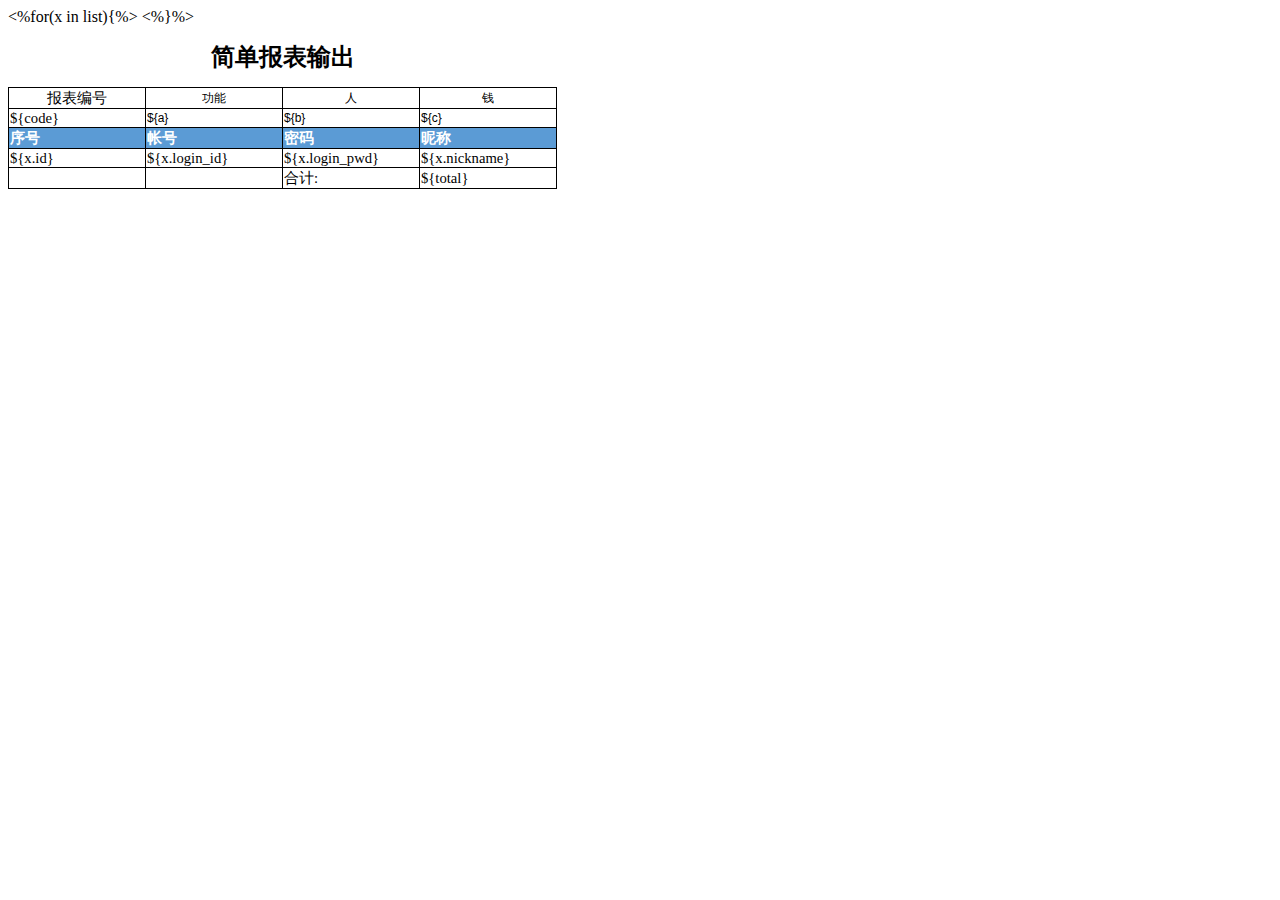
<file: src/main/resources/xls/test.html>
<html xmlns:v="urn:schemas-microsoft-com:vml" xmlns:o="urn:schemas-microsoft-com:office:office" xmlns:x="urn:schemas-microsoft-com:office:excel" xmlns="http://www.w3.org/TR/REC-html40">
 <head>
  <meta http-equiv="Content-Type" content="text/html; charset=utf-8"/>
  <meta name="ProgId" content="Excel.Sheet"/>
  <meta name="Generator" content="WPS Office ET"/>
  <!--[if gte mso 9]>
   <xml>
    <o:DocumentProperties>
     <o:Author>Jieven</o:Author>
     <o:Created>2017-02-28T00:07:02</o:Created>
     <o:LastSaved>2017-03-19T20:45:27</o:LastSaved>
    </o:DocumentProperties>
    <o:CustomDocumentProperties>
     <o:KSOProductBuildVer dt:dt="string">2052-10.1.0.6207</o:KSOProductBuildVer>
    </o:CustomDocumentProperties>
   </xml>
  <![endif]-->
  <style>
<!-- @page
	{margin:0.98in 0.75in 0.98in 0.75in;
	mso-header-margin:0.51in;
	mso-footer-margin:0.51in;}
tr
	{mso-height-source:auto;
	mso-ruby-visibility:none;}
col
	{mso-width-source:auto;
	mso-ruby-visibility:none;}
br
	{mso-data-placement:same-cell;}
.font0
	{color:#000000;
	font-size:11.0pt;
	font-weight:400;
	font-style:normal;
	text-decoration:none;
	font-family:"宋体";
	mso-generic-font-family:auto;
	mso-font-charset:134;}
.font1
	{color:#000000;
	font-size:18.0pt;
	font-weight:700;
	font-style:normal;
	text-decoration:none;
	font-family:"宋体";
	mso-generic-font-family:auto;
	mso-font-charset:134;}
.font2
	{color:#000000;
	font-size:9.0pt;
	font-weight:400;
	font-style:normal;
	text-decoration:none;
	font-family:"微软雅黑";
	mso-generic-font-family:auto;
	mso-font-charset:134;}
.font3
	{color:#FFFFFF;
	font-size:11.0pt;
	font-weight:700;
	font-style:normal;
	text-decoration:none;
	font-family:"宋体";
	mso-generic-font-family:auto;
	mso-font-charset:134;}
.font4
	{color:#000000;
	font-size:11.0pt;
	font-weight:400;
	font-style:normal;
	text-decoration:none;
	font-family:"宋体";
	mso-generic-font-family:auto;
	mso-font-charset:0;}
.font5
	{color:#FF0000;
	font-size:11.0pt;
	font-weight:400;
	font-style:normal;
	text-decoration:none;
	font-family:"宋体";
	mso-generic-font-family:auto;
	mso-font-charset:0;}
.font6
	{color:#44546A;
	font-size:15.0pt;
	font-weight:700;
	font-style:normal;
	text-decoration:none;
	font-family:"宋体";
	mso-generic-font-family:auto;
	mso-font-charset:134;}
.font7
	{color:#FFFFFF;
	font-size:11.0pt;
	font-weight:400;
	font-style:normal;
	text-decoration:none;
	font-family:"宋体";
	mso-generic-font-family:auto;
	mso-font-charset:0;}
.font8
	{color:#44546A;
	font-size:11.0pt;
	font-weight:700;
	font-style:normal;
	text-decoration:none;
	font-family:"宋体";
	mso-generic-font-family:auto;
	mso-font-charset:134;}
.font9
	{color:#800080;
	font-size:11.0pt;
	font-weight:400;
	font-style:normal;
	text-decoration:underline;
	text-underline-style:single;
	font-family:"宋体";
	mso-generic-font-family:auto;
	mso-font-charset:0;}
.font10
	{color:#3F3F76;
	font-size:11.0pt;
	font-weight:400;
	font-style:normal;
	text-decoration:none;
	font-family:"宋体";
	mso-generic-font-family:auto;
	mso-font-charset:0;}
.font11
	{color:#44546A;
	font-size:13.0pt;
	font-weight:700;
	font-style:normal;
	text-decoration:none;
	font-family:"宋体";
	mso-generic-font-family:auto;
	mso-font-charset:134;}
.font12
	{color:#9C0006;
	font-size:11.0pt;
	font-weight:400;
	font-style:normal;
	text-decoration:none;
	font-family:"宋体";
	mso-generic-font-family:auto;
	mso-font-charset:0;}
.font13
	{color:#44546A;
	font-size:18.0pt;
	font-weight:700;
	font-style:normal;
	text-decoration:none;
	font-family:"宋体";
	mso-generic-font-family:auto;
	mso-font-charset:134;}
.font14
	{color:#0000FF;
	font-size:11.0pt;
	font-weight:400;
	font-style:normal;
	text-decoration:underline;
	text-underline-style:single;
	font-family:"宋体";
	mso-generic-font-family:auto;
	mso-font-charset:0;}
.font15
	{color:#9C6500;
	font-size:11.0pt;
	font-weight:400;
	font-style:normal;
	text-decoration:none;
	font-family:"宋体";
	mso-generic-font-family:auto;
	mso-font-charset:0;}
.font16
	{color:#7F7F7F;
	font-size:11.0pt;
	font-weight:400;
	font-style:italic;
	text-decoration:none;
	font-family:"宋体";
	mso-generic-font-family:auto;
	mso-font-charset:0;}
.font17
	{color:#3F3F3F;
	font-size:11.0pt;
	font-weight:700;
	font-style:normal;
	text-decoration:none;
	font-family:"宋体";
	mso-generic-font-family:auto;
	mso-font-charset:0;}
.font18
	{color:#FA7D00;
	font-size:11.0pt;
	font-weight:700;
	font-style:normal;
	text-decoration:none;
	font-family:"宋体";
	mso-generic-font-family:auto;
	mso-font-charset:0;}
.font19
	{color:#FFFFFF;
	font-size:11.0pt;
	font-weight:700;
	font-style:normal;
	text-decoration:none;
	font-family:"宋体";
	mso-generic-font-family:auto;
	mso-font-charset:0;}
.font20
	{color:#000000;
	font-size:11.0pt;
	font-weight:700;
	font-style:normal;
	text-decoration:none;
	font-family:"宋体";
	mso-generic-font-family:auto;
	mso-font-charset:0;}
.font21
	{color:#FA7D00;
	font-size:11.0pt;
	font-weight:400;
	font-style:normal;
	text-decoration:none;
	font-family:"宋体";
	mso-generic-font-family:auto;
	mso-font-charset:0;}
.font22
	{color:#006100;
	font-size:11.0pt;
	font-weight:400;
	font-style:normal;
	text-decoration:none;
	font-family:"宋体";
	mso-generic-font-family:auto;
	mso-font-charset:0;}
.style0
	{mso-number-format:"General";
	text-align:general;
	vertical-align:middle;
	white-space:nowrap;
	mso-rotate:0;
	color:#000000;
	font-size:11.0pt;
	font-weight:400;
	font-style:normal;
	text-decoration:none;
	font-family:宋体;
	mso-font-charset:134;
	border:none;
	mso-protection:locked visible;
	mso-style-name:"常规";
	mso-style-id:0;}
.style16
	{mso-number-format:"_ \\¥* \#\,\#\#0_ \;_ \\¥* \\-\#\,\#\#0_ \;_ \\¥* \0022-\0022_ \;_ \@_ ";
	mso-style-name:"货币[0]";
	mso-style-id:7;}
.style17
	{mso-pattern:auto none;
	background:#EDEDED;
	color:#000000;
	font-size:11.0pt;
	font-weight:400;
	font-style:normal;
	text-decoration:none;
	font-family:宋体;
	mso-font-charset:0;
	mso-style-name:"20% - 强调文字颜色 3";}
.style18
	{mso-pattern:auto none;
	background:#FFCC99;
	color:#3F3F76;
	font-size:11.0pt;
	font-weight:400;
	font-style:normal;
	text-decoration:none;
	font-family:宋体;
	mso-font-charset:0;
	border:.5pt solid #7F7F7F;
	mso-style-name:"输入";}
.style19
	{mso-number-format:"_ \\¥* \#\,\#\#0\.00_ \;_ \\¥* \\-\#\,\#\#0\.00_ \;_ \\¥* \0022-\0022??_ \;_ \@_ ";
	mso-style-name:"货币";
	mso-style-id:4;}
.style20
	{mso-number-format:"_ * \#\,\#\#0_ \;_ * \\-\#\,\#\#0_ \;_ * \0022-\0022_ \;_ \@_ ";
	mso-style-name:"千位分隔[0]";
	mso-style-id:6;}
.style21
	{mso-pattern:auto none;
	background:#DBDBDB;
	color:#000000;
	font-size:11.0pt;
	font-weight:400;
	font-style:normal;
	text-decoration:none;
	font-family:宋体;
	mso-font-charset:0;
	mso-style-name:"40% - 强调文字颜色 3";}
.style22
	{mso-pattern:auto none;
	background:#FFC7CE;
	color:#9C0006;
	font-size:11.0pt;
	font-weight:400;
	font-style:normal;
	text-decoration:none;
	font-family:宋体;
	mso-font-charset:0;
	mso-style-name:"差";}
.style23
	{mso-number-format:"_ * \#\,\#\#0\.00_ \;_ * \\-\#\,\#\#0\.00_ \;_ * \0022-\0022??_ \;_ \@_ ";
	mso-style-name:"千位分隔";
	mso-style-id:3;}
.style24
	{mso-pattern:auto none;
	background:#C9C9C9;
	color:#FFFFFF;
	font-size:11.0pt;
	font-weight:400;
	font-style:normal;
	text-decoration:none;
	font-family:宋体;
	mso-font-charset:0;
	mso-style-name:"60% - 强调文字颜色 3";}
.style25
	{color:#0000FF;
	font-size:11.0pt;
	font-weight:400;
	font-style:normal;
	text-decoration:underline;
	text-underline-style:single;
	font-family:宋体;
	mso-font-charset:0;
	mso-style-name:"超链接";
	mso-style-id:8;}
.style26
	{mso-number-format:"0%";
	mso-style-name:"百分比";
	mso-style-id:5;}
.style27
	{color:#800080;
	font-size:11.0pt;
	font-weight:400;
	font-style:normal;
	text-decoration:underline;
	text-underline-style:single;
	font-family:宋体;
	mso-font-charset:0;
	mso-style-name:"已访问的超链接";
	mso-style-id:9;}
.style28
	{mso-pattern:auto none;
	background:#FFFFCC;
	border:.5pt solid #B2B2B2;
	mso-style-name:"注释";}
.style29
	{mso-pattern:auto none;
	background:#F4B084;
	color:#FFFFFF;
	font-size:11.0pt;
	font-weight:400;
	font-style:normal;
	text-decoration:none;
	font-family:宋体;
	mso-font-charset:0;
	mso-style-name:"60% - 强调文字颜色 2";}
.style30
	{color:#44546A;
	font-size:11.0pt;
	font-weight:700;
	font-style:normal;
	text-decoration:none;
	font-family:宋体;
	mso-font-charset:134;
	mso-style-name:"标题 4";}
.style31
	{color:#FF0000;
	font-size:11.0pt;
	font-weight:400;
	font-style:normal;
	text-decoration:none;
	font-family:宋体;
	mso-font-charset:0;
	mso-style-name:"警告文本";}
.style32
	{color:#44546A;
	font-size:18.0pt;
	font-weight:700;
	font-style:normal;
	text-decoration:none;
	font-family:宋体;
	mso-font-charset:134;
	mso-style-name:"标题";}
.style33
	{color:#7F7F7F;
	font-size:11.0pt;
	font-weight:400;
	font-style:italic;
	text-decoration:none;
	font-family:宋体;
	mso-font-charset:0;
	mso-style-name:"解释性文本";}
.style34
	{color:#44546A;
	font-size:15.0pt;
	font-weight:700;
	font-style:normal;
	text-decoration:none;
	font-family:宋体;
	mso-font-charset:134;
	border-bottom:1.0pt solid #5B9BD5;
	mso-style-name:"标题 1";}
.style35
	{color:#44546A;
	font-size:13.0pt;
	font-weight:700;
	font-style:normal;
	text-decoration:none;
	font-family:宋体;
	mso-font-charset:134;
	border-bottom:1.0pt solid #5B9BD5;
	mso-style-name:"标题 2";}
.style36
	{mso-pattern:auto none;
	background:#9BC2E6;
	color:#FFFFFF;
	font-size:11.0pt;
	font-weight:400;
	font-style:normal;
	text-decoration:none;
	font-family:宋体;
	mso-font-charset:0;
	mso-style-name:"60% - 强调文字颜色 1";}
.style37
	{color:#44546A;
	font-size:11.0pt;
	font-weight:700;
	font-style:normal;
	text-decoration:none;
	font-family:宋体;
	mso-font-charset:134;
	border-bottom:1.0pt solid #ACCCEA;
	mso-style-name:"标题 3";}
.style38
	{mso-pattern:auto none;
	background:#FFD966;
	color:#FFFFFF;
	font-size:11.0pt;
	font-weight:400;
	font-style:normal;
	text-decoration:none;
	font-family:宋体;
	mso-font-charset:0;
	mso-style-name:"60% - 强调文字颜色 4";}
.style39
	{mso-pattern:auto none;
	background:#F2F2F2;
	color:#3F3F3F;
	font-size:11.0pt;
	font-weight:700;
	font-style:normal;
	text-decoration:none;
	font-family:宋体;
	mso-font-charset:0;
	border:.5pt solid #3F3F3F;
	mso-style-name:"输出";}
.style40
	{mso-pattern:auto none;
	background:#F2F2F2;
	color:#FA7D00;
	font-size:11.0pt;
	font-weight:700;
	font-style:normal;
	text-decoration:none;
	font-family:宋体;
	mso-font-charset:0;
	border:.5pt solid #7F7F7F;
	mso-style-name:"计算";}
.style41
	{mso-pattern:auto none;
	background:#A5A5A5;
	color:#FFFFFF;
	font-size:11.0pt;
	font-weight:700;
	font-style:normal;
	text-decoration:none;
	font-family:宋体;
	mso-font-charset:0;
	border:2.0pt double #3F3F3F;
	mso-style-name:"检查单元格";}
.style42
	{mso-pattern:auto none;
	background:#E2EFDA;
	color:#000000;
	font-size:11.0pt;
	font-weight:400;
	font-style:normal;
	text-decoration:none;
	font-family:宋体;
	mso-font-charset:0;
	mso-style-name:"20% - 强调文字颜色 6";}
.style43
	{mso-pattern:auto none;
	background:#ED7D31;
	color:#FFFFFF;
	font-size:11.0pt;
	font-weight:400;
	font-style:normal;
	text-decoration:none;
	font-family:宋体;
	mso-font-charset:0;
	mso-style-name:"强调文字颜色 2";}
.style44
	{color:#FA7D00;
	font-size:11.0pt;
	font-weight:400;
	font-style:normal;
	text-decoration:none;
	font-family:宋体;
	mso-font-charset:0;
	border-bottom:2.0pt double #FF8001;
	mso-style-name:"链接单元格";}
.style45
	{color:#000000;
	font-size:11.0pt;
	font-weight:700;
	font-style:normal;
	text-decoration:none;
	font-family:宋体;
	mso-font-charset:0;
	border-top:.5pt solid #5B9BD5;
	border-bottom:2.0pt double #5B9BD5;
	mso-style-name:"汇总";}
.style46
	{mso-pattern:auto none;
	background:#C6EFCE;
	color:#006100;
	font-size:11.0pt;
	font-weight:400;
	font-style:normal;
	text-decoration:none;
	font-family:宋体;
	mso-font-charset:0;
	mso-style-name:"好";}
.style47
	{mso-pattern:auto none;
	background:#FFEB9C;
	color:#9C6500;
	font-size:11.0pt;
	font-weight:400;
	font-style:normal;
	text-decoration:none;
	font-family:宋体;
	mso-font-charset:0;
	mso-style-name:"适中";}
.style48
	{mso-pattern:auto none;
	background:#D9E1F2;
	color:#000000;
	font-size:11.0pt;
	font-weight:400;
	font-style:normal;
	text-decoration:none;
	font-family:宋体;
	mso-font-charset:0;
	mso-style-name:"20% - 强调文字颜色 5";}
.style49
	{mso-pattern:auto none;
	background:#5B9BD5;
	color:#FFFFFF;
	font-size:11.0pt;
	font-weight:400;
	font-style:normal;
	text-decoration:none;
	font-family:宋体;
	mso-font-charset:0;
	mso-style-name:"强调文字颜色 1";}
.style50
	{mso-pattern:auto none;
	background:#DDEBF7;
	color:#000000;
	font-size:11.0pt;
	font-weight:400;
	font-style:normal;
	text-decoration:none;
	font-family:宋体;
	mso-font-charset:0;
	mso-style-name:"20% - 强调文字颜色 1";}
.style51
	{mso-pattern:auto none;
	background:#BDD7EE;
	color:#000000;
	font-size:11.0pt;
	font-weight:400;
	font-style:normal;
	text-decoration:none;
	font-family:宋体;
	mso-font-charset:0;
	mso-style-name:"40% - 强调文字颜色 1";}
.style52
	{mso-pattern:auto none;
	background:#FCE4D6;
	color:#000000;
	font-size:11.0pt;
	font-weight:400;
	font-style:normal;
	text-decoration:none;
	font-family:宋体;
	mso-font-charset:0;
	mso-style-name:"20% - 强调文字颜色 2";}
.style53
	{mso-pattern:auto none;
	background:#F8CBAD;
	color:#000000;
	font-size:11.0pt;
	font-weight:400;
	font-style:normal;
	text-decoration:none;
	font-family:宋体;
	mso-font-charset:0;
	mso-style-name:"40% - 强调文字颜色 2";}
.style54
	{mso-pattern:auto none;
	background:#A5A5A5;
	color:#FFFFFF;
	font-size:11.0pt;
	font-weight:400;
	font-style:normal;
	text-decoration:none;
	font-family:宋体;
	mso-font-charset:0;
	mso-style-name:"强调文字颜色 3";}
.style55
	{mso-pattern:auto none;
	background:#FFC000;
	color:#FFFFFF;
	font-size:11.0pt;
	font-weight:400;
	font-style:normal;
	text-decoration:none;
	font-family:宋体;
	mso-font-charset:0;
	mso-style-name:"强调文字颜色 4";}
.style56
	{mso-pattern:auto none;
	background:#FFF2CC;
	color:#000000;
	font-size:11.0pt;
	font-weight:400;
	font-style:normal;
	text-decoration:none;
	font-family:宋体;
	mso-font-charset:0;
	mso-style-name:"20% - 强调文字颜色 4";}
.style57
	{mso-pattern:auto none;
	background:#FFE699;
	color:#000000;
	font-size:11.0pt;
	font-weight:400;
	font-style:normal;
	text-decoration:none;
	font-family:宋体;
	mso-font-charset:0;
	mso-style-name:"40% - 强调文字颜色 4";}
.style58
	{mso-pattern:auto none;
	background:#4472C4;
	color:#FFFFFF;
	font-size:11.0pt;
	font-weight:400;
	font-style:normal;
	text-decoration:none;
	font-family:宋体;
	mso-font-charset:0;
	mso-style-name:"强调文字颜色 5";}
.style59
	{mso-pattern:auto none;
	background:#B4C6E7;
	color:#000000;
	font-size:11.0pt;
	font-weight:400;
	font-style:normal;
	text-decoration:none;
	font-family:宋体;
	mso-font-charset:0;
	mso-style-name:"40% - 强调文字颜色 5";}
.style60
	{mso-pattern:auto none;
	background:#8EA9DB;
	color:#FFFFFF;
	font-size:11.0pt;
	font-weight:400;
	font-style:normal;
	text-decoration:none;
	font-family:宋体;
	mso-font-charset:0;
	mso-style-name:"60% - 强调文字颜色 5";}
.style61
	{mso-pattern:auto none;
	background:#70AD47;
	color:#FFFFFF;
	font-size:11.0pt;
	font-weight:400;
	font-style:normal;
	text-decoration:none;
	font-family:宋体;
	mso-font-charset:0;
	mso-style-name:"强调文字颜色 6";}
.style62
	{mso-pattern:auto none;
	background:#C6E0B4;
	color:#000000;
	font-size:11.0pt;
	font-weight:400;
	font-style:normal;
	text-decoration:none;
	font-family:宋体;
	mso-font-charset:0;
	mso-style-name:"40% - 强调文字颜色 6";}
.style63
	{mso-pattern:auto none;
	background:#A9D08E;
	color:#FFFFFF;
	font-size:11.0pt;
	font-weight:400;
	font-style:normal;
	text-decoration:none;
	font-family:宋体;
	mso-font-charset:0;
	mso-style-name:"60% - 强调文字颜色 6";}
td
	{mso-style-parent:style0;
	padding-top:1px;
	padding-right:1px;
	padding-left:1px;
	mso-ignore:padding;
	mso-number-format:"General";
	text-align:general;
	vertical-align:middle;
	white-space:nowrap;
	mso-rotate:0;
	color:#000000;
	font-size:11.0pt;
	font-weight:400;
	font-style:normal;
	text-decoration:none;
	font-family:宋体;
	mso-font-charset:134;
	border:none;
	mso-protection:locked visible;}
.xl65
	{mso-style-parent:style0;
	text-align:center;
	font-size:18.0pt;
	font-weight:700;
	mso-font-charset:134;}
.xl66
	{mso-style-parent:style0;
	text-align:center;
	mso-font-charset:134;
	border:.5pt solid windowtext;}
.xl67
	{mso-style-parent:style0;
	text-align:center;
	white-space:normal;
	mso-pattern:auto none;
	background:#FFFFFF;
	font-size:9.0pt;
	font-family:微软雅黑, sans-serif;
	mso-font-charset:134;
	border:.5pt solid windowtext;}
.xl68
	{mso-style-parent:style0;
	mso-font-charset:134;
	border:.5pt solid windowtext;}
.xl69
	{mso-style-parent:style0;
	text-align:left;
	white-space:normal;
	mso-pattern:auto none;
	background:#FFFFFF;
	font-size:9.0pt;
	font-family:微软雅黑, sans-serif;
	mso-font-charset:134;
	border:.5pt solid windowtext;}
.xl70
	{mso-style-parent:style0;
	mso-pattern:auto none;
	background:#5B9BD5;
	color:#FFFFFF;
	font-weight:700;
	mso-font-charset:134;
	border:.5pt solid windowtext;}
 -->  </style>
  <!--[if gte mso 9]>
   <xml>
    <x:ExcelWorkbook>
     <x:ExcelWorksheets>
      <x:ExcelWorksheet>
       <x:Name>Sheet1</x:Name>
       <x:WorksheetOptions>
        <x:DefaultRowHeight>270</x:DefaultRowHeight>
        <x:StandardWidth>4384</x:StandardWidth>
        <x:Selected/>
        <x:Panes>
         <x:Pane>
          <x:Number>3</x:Number>
          <x:ActiveCol>2</x:ActiveCol>
          <x:ActiveRow>12</x:ActiveRow>
          <x:RangeSelection>C13</x:RangeSelection>
         </x:Pane>
        </x:Panes>
        <x:ProtectContents>False</x:ProtectContents>
        <x:ProtectObjects>False</x:ProtectObjects>
        <x:ProtectScenarios>False</x:ProtectScenarios>
        <x:PageBreakZoom>100</x:PageBreakZoom>
        <x:Print>
         <x:PaperSizeIndex>9</x:PaperSizeIndex>
        </x:Print>
       </x:WorksheetOptions>
      </x:ExcelWorksheet>
     </x:ExcelWorksheets>
     <x:ProtectStructure>False</x:ProtectStructure>
     <x:ProtectWindows>False</x:ProtectWindows>
     <x:SelectedSheets>0</x:SelectedSheets>
     <x:WindowHeight>10920</x:WindowHeight>
     <x:WindowWidth>23460</x:WindowWidth>
    </x:ExcelWorkbook>
   </xml>
  <![endif]-->
 </head>
 <body link="blue" vlink="purple">
  <table width="548" border="0" cellpadding="0" cellspacing="0" style='width:411.00pt;border-collapse:collapse;table-layout:fixed;'>
   <col width="137" span="256" style='mso-width-source:userset;mso-width-alt:4384;'/>
   <tr height="61.33" style='height:46.00pt;mso-height-source:userset;mso-height-alt:920;'>
    <td class="xl65" height="61.33" width="548" colspan="4" style='height:46.00pt;width:411.00pt;border-right:none;border-bottom:none;' x:str>简单报表输出</td>
   </tr>
   <tr height="19" style='height:14.25pt;'>
    <td class="xl66" height="19" style='height:14.25pt;' x:str>报表编号</td>
    <td class="xl67" x:str>功能</td>
    <td class="xl67" x:str>人</td>
    <td class="xl67" x:str>钱</td>
   </tr>
   <tr height="19" style='height:14.25pt;'>
    <td class="xl68" height="19" style='height:14.25pt;' x:str>${code}</td>
    <td class="xl69" x:str>${a}</td>
    <td class="xl69" x:str>${b}</td>
    <td class="xl69" x:str>${c}</td>
   </tr>
   <tr height="18" style='height:13.50pt;'>
    <td class="xl70" height="18" style='height:13.50pt;' x:str>序号</td>
    <td class="xl70" x:str>帐号</td>
    <td class="xl70" x:str>密码</td>
    <td class="xl70" x:str>昵称</td>
   </tr>
   <%for(x in list){%>
   <tr height="18" style='height:13.50pt;'>
    <td class="xl68" height="18" style='height:13.50pt;' x:str>${x.id}</td>
    <td class="xl68" x:str>${x.login_id}</td>
    <td class="xl68" x:str>${x.login_pwd}</td>
    <td class="xl68" x:str>${x.nickname}</td>
   </tr>
   <%}%>
   <tr height="18" style='height:13.50pt;'>
    <td class="xl68" height="18" style='height:13.50pt;' x:str></td>
    <td class="xl68"></td>
    <td class="xl68" x:str>合计:</td>
    <td class="xl68" x:str>${total}</td>
   </tr>
   <![if supportMisalignedColumns]>
    <tr width="0" style='display:none;'>
     <td width="137" style='width:103;'></td>
    </tr>
   <![endif]>
  </table>
 </body>
</html>
</file>
